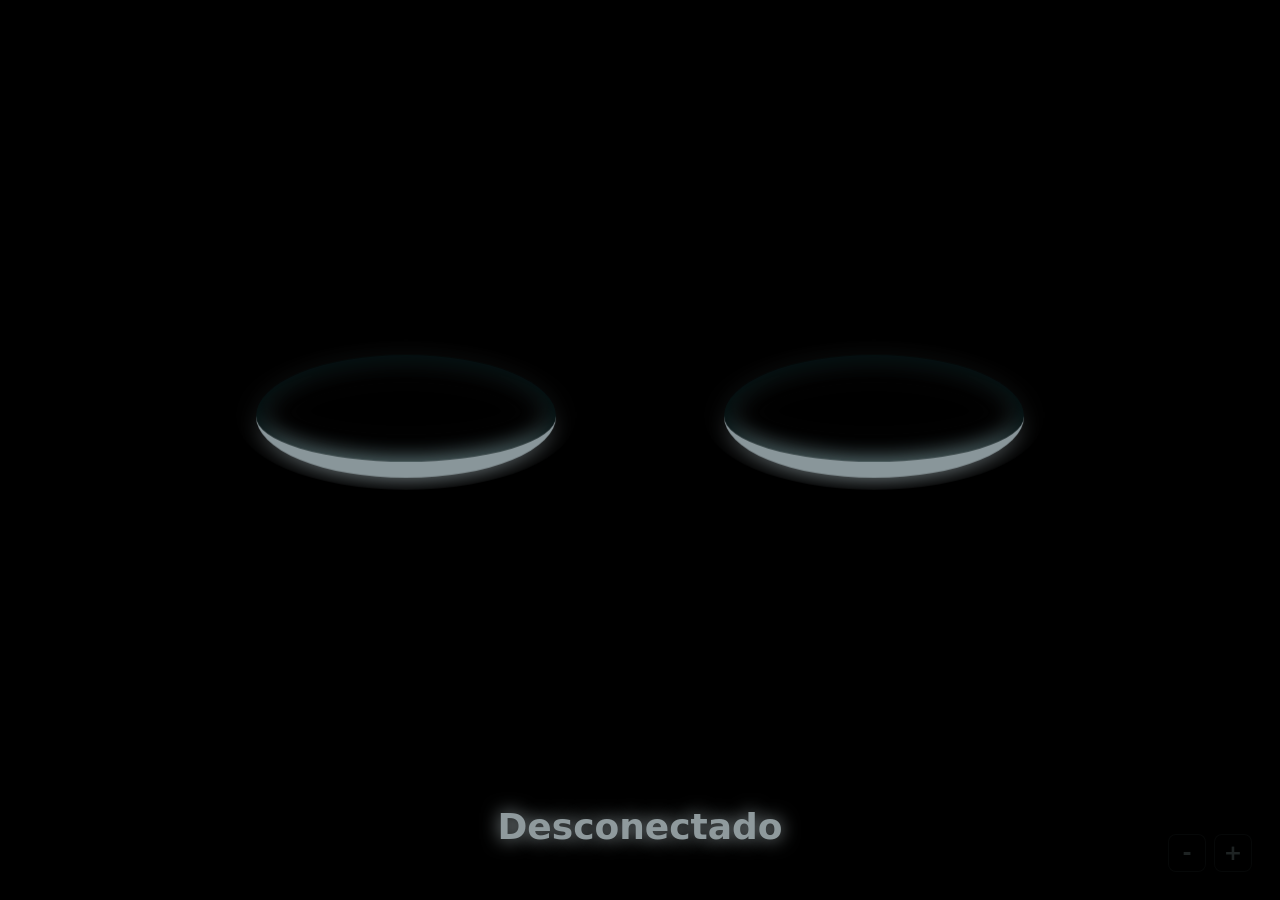
<file: frontend/index.html>
<!DOCTYPE html>
<html lang="es">
<head>
  <meta charset="UTF-8">
  <meta name="viewport" content="width=device-width, initial-scale=1.0">
  <title>Inabot Eyes</title>
  <link rel="stylesheet" href="css/style.css">
</head>
<body>
  <main class="stage" aria-label="Cara animada de Inabot">
    <section class="face" data-emotion="disconnected" aria-live="polite">
      <div class="eye eye-left" aria-hidden="true">
        <div class="eye-glow"></div>
        <div class="spark spark-a"></div>
        <div class="spark spark-b"></div>
      </div>

      <div class="eye eye-right" aria-hidden="true">
        <div class="eye-glow"></div>
        <div class="spark spark-a"></div>
        <div class="spark spark-b"></div>
      </div>

      <div class="emotion-mark" aria-hidden="true"></div>
      <div class="sleep-z" aria-hidden="true">
        <span>Z</span>
        <span>z</span>
        <span>Z</span>
        <span>z</span>
      </div>
      <div class="thinking-cloud" aria-hidden="true">
        <span>?</span>
        <span>?</span>
        <span>?</span>
        <span>?</span>
      </div>
      <div class="talk-wave" aria-hidden="true">
        <span></span>
        <span></span>
        <span></span>
        <span></span>
        <span></span>
        <span></span>
        <span></span>
        <span></span>
        <span></span>
      </div>
    </section>

    <aside class="support-box" aria-label="Mensaje de apoyo">
      <output class="support-text has-text" data-support-text data-emotion="disconnected">Desconectado</output>
      <button class="wake-button" type="button" data-wake-button>Despertar</button>
      <div class="volume-controls" data-volume-controls aria-label="Volumen del equipo">
        <button class="volume-button" type="button" data-volume-down aria-label="Bajar volumen">-</button>
        <button class="volume-button" type="button" data-volume-up aria-label="Subir volumen">+</button>
      </div>
    </aside>
  </main>

  <script src="js/eyes.js"></script>
</body>
</html>
</file>
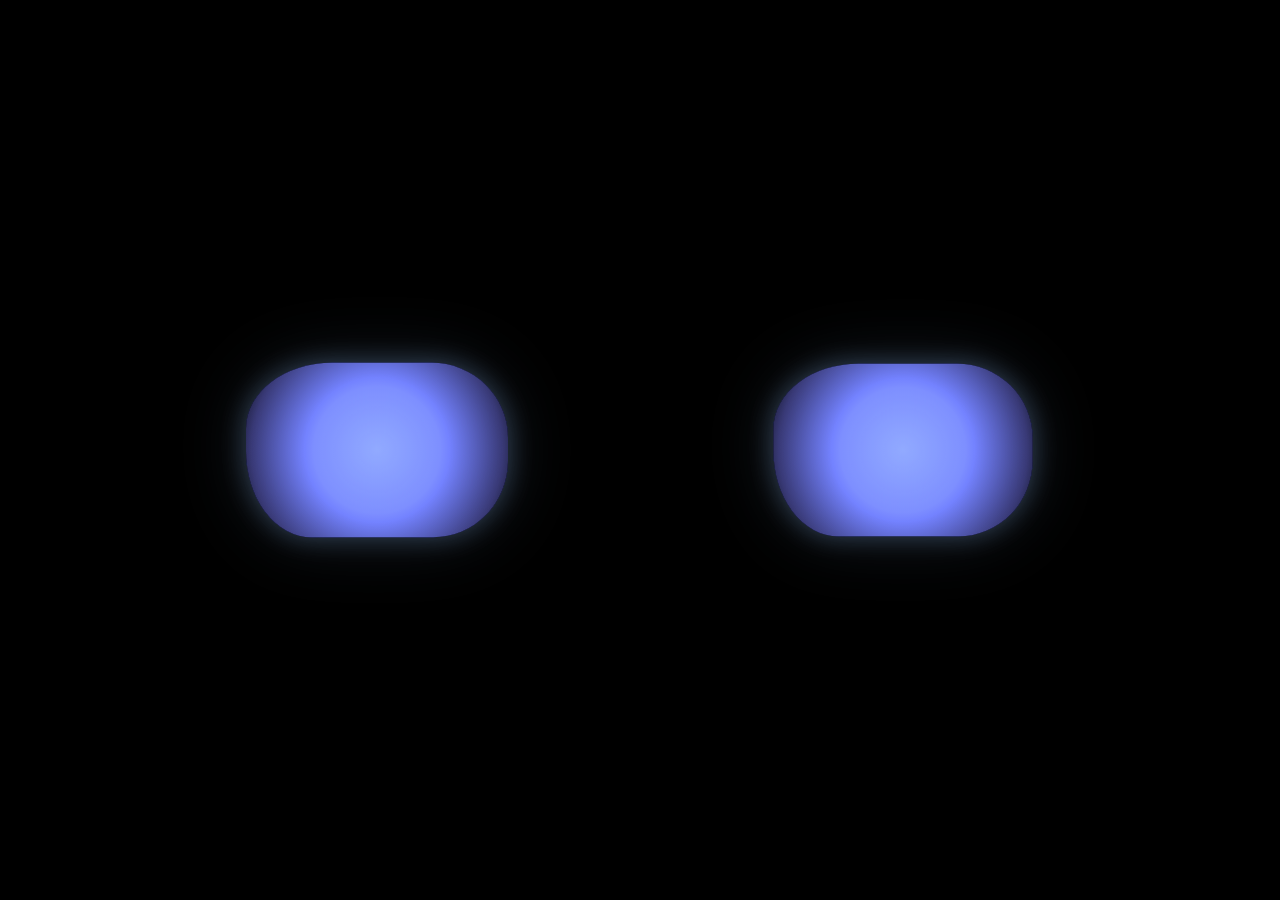
<file: chatbot_ws/web/index.html>
<!DOCTYPE html>
<html lang="es">
<head>
  <meta charset="UTF-8">
  <title>Inabot Eyes</title>
  <link rel="stylesheet" href="css/style.css">
</head>
<body>
<div class="face">
  <div class="eye"></div>
  <div class="eye"></div>
</div>

  <script src="js/eyes.js"></script>
</body>
</html>
</file>
<file: frontend/css/style.css>
:root {
  color-scheme: dark;
  --screen: #020707;
  --cyan: #20f0ef;
  --cyan-soft: #63fff8;
  --blue: #35a8ff;
  --violet: #9b83ff;
  --green: #5bffb4;
  --amber: #ffd66b;
  --pink: #ff77b9;
  --gray: #8f9a9d;
  --eye-x: 0px;
  --eye-y: 0px;
  --iris-x: 0px;
  --iris-y: 0px;
  --look-intent: 0;
  --tilt: 0deg;
}

* {
  box-sizing: border-box;
}

html,
body {
  min-height: 100%;
}

body {
  margin: 0;
  overflow-x: hidden;
  background: #000;
  color: #d9fffd;
  font-family: Inter, ui-sans-serif, system-ui, -apple-system, BlinkMacSystemFont, "Segoe UI", sans-serif;
}

.stage {
  width: 100vw;
  height: 100vh;
  min-height: 420px;
  display: grid;
  grid-template-rows: 1fr auto;
  align-items: center;
  justify-items: center;
  padding: clamp(20px, 5vh, 48px) clamp(14px, 4vw, 40px);
  gap: 12px;
}

.face {
  --eye-width: clamp(130px, 27vw, 340px);
  --eye-height: clamp(86px, 20vw, 238px);
  --eye-radius-x: 34%;
  --eye-radius-y: 40%;
  --eye-gap: clamp(28px, 9vw, 130px);
  --glow-color: var(--cyan);
  --core-color: var(--cyan-soft);
  --edge-color: #08aeb5;
  --mark-opacity: 0;
  --mark-content: "";
  --mark-x: 0px;
  --mark-y: -150px;

  position: relative;
  width: min(900px, 96vw);
  min-height: clamp(220px, 45vh, 420px);
  display: flex;
  align-items: center;
  justify-content: center;
  gap: var(--eye-gap);
  filter: none;
  transition:
    gap 520ms cubic-bezier(0.2, 0.9, 0.2, 1),
    filter 520ms ease;
}

.eye {
  position: relative;
  width: var(--eye-width);
  height: var(--eye-height);
  overflow: hidden;
  isolation: isolate;
  border-radius: var(--eye-radius-x) / var(--eye-radius-y);
  background:
    radial-gradient(ellipse at 50% 50%, var(--core-color) 0 58%, var(--glow-color) 78%, var(--edge-color) 100%);
  box-shadow:
    0 0 10px rgba(25, 229, 229, 0.22),
    inset 0 0 18px rgba(0, 90, 94, 0.26);
  transform: translate3d(var(--eye-x), var(--eye-y), 0) rotate(var(--tilt)) scale(var(--eye-size, 1)) scale(var(--eye-scale, 1));
  transition:
    width 620ms cubic-bezier(0.2, 1.15, 0.2, 1),
    height 620ms cubic-bezier(0.2, 1.15, 0.2, 1),
    border-radius 620ms cubic-bezier(0.2, 1.15, 0.2, 1),
    background 420ms ease,
    box-shadow 420ms ease,
    opacity 360ms ease,
    transform 260ms ease-out;
  animation: none;
}

.eye::before {
  content: "";
  position: absolute;
  inset: 0;
  border-radius: inherit;
  background: transparent;
  box-shadow: inset 0 0 26px rgba(0, 75, 80, 0.28);
  opacity: 1;
}

.eye::after {
  content: "";
  position: absolute;
  inset: 0;
  border-radius: inherit;
  box-shadow: none;
  pointer-events: none;
}

.eye-right {
  animation-delay: -0.45s;
}

.eye-glow {
  position: absolute;
  z-index: 1;
  width: 58%;
  height: 58%;
  left: 50%;
  top: 50%;
  border-radius: 42% / 48%;
  background:
    radial-gradient(circle at 42% 32%, rgba(255, 255, 255, 0.72), transparent 0 12%, rgba(255, 255, 255, 0) 18%),
    radial-gradient(circle, rgba(213, 255, 252, 0.7), rgba(96, 255, 247, 0.28) 42%, transparent 70%);
  filter: blur(8px);
  mix-blend-mode: screen;
  opacity: 0;
  transform: translate(calc(-50% + var(--iris-x)), calc(-50% + var(--iris-y)));
  transition: opacity 420ms ease, transform 520ms cubic-bezier(0.2, 0.9, 0.2, 1);
}

.spark {
  position: absolute;
  z-index: 2;
  border-radius: 999px;
  background: rgba(255, 255, 255, 0.82);
  opacity: 0;
  transform: scale(0.85);
  transition: opacity 360ms ease, transform 520ms ease;
}

.spark-a {
  width: 12%;
  height: 10%;
  top: 24%;
  left: 28%;
}

.spark-b {
  width: 7%;
  height: 6%;
  right: 25%;
  bottom: 26%;
}

.emotion-mark {
  position: absolute;
  left: 50%;
  top: 50%;
  color: var(--glow-color);
  font-size: clamp(34px, 8vw, 76px);
  font-weight: 800;
  line-height: 1;
  text-shadow: 0 0 22px currentColor;
  opacity: var(--mark-opacity);
  transform: translate(calc(-50% + var(--mark-x)), calc(-50% + var(--mark-y))) scale(0.96);
  transition:
    opacity 340ms ease,
    color 420ms ease,
    transform 620ms cubic-bezier(0.2, 1.15, 0.2, 1);
  pointer-events: none;
}

.emotion-mark::before {
  content: var(--mark-content);
}

.sleep-z {
  position: absolute;
  left: 50%;
  top: 50%;
  width: min(280px, 36vw);
  height: min(240px, 34vw);
  opacity: 0;
  transform: translate(clamp(80px, 18vw, 220px), clamp(-170px, -18vw, -90px));
  pointer-events: none;
  transition: opacity 300ms ease;
}

.sleep-z span {
  position: absolute;
  left: 0;
  bottom: 0;
  color: var(--blue);
  font-size: clamp(24px, 6vw, 58px);
  font-weight: 800;
  line-height: 1;
  text-shadow: 0 0 18px currentColor;
  opacity: 0;
  animation: float-z 3.2s ease-out infinite;
}

.sleep-z span:nth-child(2) {
  left: 34%;
  animation-delay: 0.62s;
  font-size: clamp(18px, 5vw, 44px);
}

.sleep-z span:nth-child(3) {
  left: 12%;
  animation-delay: 1.28s;
  font-size: clamp(22px, 5.5vw, 52px);
}

.sleep-z span:nth-child(4) {
  left: 52%;
  animation-delay: 1.9s;
  font-size: clamp(16px, 4.5vw, 38px);
}

.thinking-cloud {
  position: absolute;
  left: 50%;
  top: 50%;
  width: min(230px, 30vw);
  height: min(220px, 30vw);
  opacity: 0;
  transform: translate(clamp(112px, 22vw, 268px), clamp(-230px, -24vw, -132px));
  pointer-events: none;
  transition: opacity 280ms ease;
}

.thinking-cloud span {
  position: absolute;
  left: 0;
  bottom: 0;
  color: var(--violet);
  font-size: clamp(24px, 6vw, 62px);
  font-weight: 800;
  line-height: 1;
  text-shadow: 0 0 18px currentColor;
  opacity: 0;
  animation: float-question 2.8s ease-out infinite;
}

.thinking-cloud span:nth-child(2) {
  left: 30%;
  animation-delay: 0.48s;
  font-size: clamp(18px, 5vw, 46px);
}

.thinking-cloud span:nth-child(3) {
  left: 9%;
  animation-delay: 1.02s;
  font-size: clamp(20px, 5.5vw, 54px);
}

.thinking-cloud span:nth-child(4) {
  left: 48%;
  animation-delay: 1.56s;
  font-size: clamp(16px, 4.5vw, 40px);
}

.talk-wave {
  position: absolute;
  left: 50%;
  top: 50%;
  display: flex;
  align-items: center;
  justify-content: center;
  gap: clamp(4px, 0.7vw, 8px);
  opacity: 0;
  min-height: clamp(32px, 5.6vw, 58px);
  transform: translate(-50%, clamp(72px, 10vw, 104px));
  pointer-events: none;
  transition: opacity 260ms ease;
}

.talk-wave span {
  --bar-height: 28px;
  --bar-scale: 1;

  width: clamp(5px, 0.8vw, 9px);
  height: var(--bar-height);
  border-radius: 999px;
  background:
    linear-gradient(180deg, #d7fff0 0%, var(--green) 42%, #1fd081 100%);
  box-shadow:
    0 0 14px rgba(91, 255, 180, 0.78),
    0 0 34px rgba(91, 255, 180, 0.24);
  opacity: 0.72;
  transform: scaleY(var(--bar-scale));
  transform-origin: center;
  animation: sound-slot 1280ms ease-in-out infinite;
}

.talk-wave span:nth-child(1),
.talk-wave span:nth-child(9) {
  --bar-height: clamp(12px, 2.1vw, 24px);
  animation-delay: -260ms;
}

.talk-wave span:nth-child(2),
.talk-wave span:nth-child(8) {
  --bar-height: clamp(18px, 3vw, 34px);
  animation-delay: -120ms;
}

.talk-wave span:nth-child(3),
.talk-wave span:nth-child(7) {
  --bar-height: clamp(24px, 4vw, 46px);
  animation-delay: -340ms;
}

.talk-wave span:nth-child(4),
.talk-wave span:nth-child(6) {
  --bar-height: clamp(30px, 5vw, 58px);
  animation-delay: -40ms;
}

.talk-wave span:nth-child(5) {
  --bar-height: clamp(38px, 6.2vw, 70px);
  width: clamp(6px, 0.95vw, 10px);
  animation-delay: -210ms;
}

.face.is-transitioning .eye {
  --eye-scale: 0.92;
  transition-duration: 190ms;
}

.face.is-transitioning .eye-glow {
  opacity: 0;
}

.face[data-emotion="disconnected"],
.face[data-emotion="sleepy"] {
  --eye-height: clamp(76px, 13vw, 150px);
  --eye-radius-x: 50%;
  --eye-radius-y: 48%;
  --eye-gap: clamp(38px, 10vw, 132px);
  --glow-color: var(--blue);
  --core-color: #58f4ff;
  --edge-color: #277fd3;
}

.face[data-emotion="disconnected"] {
  --glow-color: #89969a;
  --core-color: #aeb8bb;
  --edge-color: #5f696d;
}

.face[data-emotion="disconnected"] .eye,
.face[data-emotion="sleepy"] .eye {
  background: transparent;
  box-shadow: none;
  animation: none;
}

.face[data-emotion="disconnected"] .eye::before,
.face[data-emotion="sleepy"] .eye::before {
  inset: 10% 6% 8%;
  border-radius: 50%;
  background: transparent;
  border-bottom: clamp(8px, 1.5vw, 16px) solid var(--glow-color);
  filter: drop-shadow(0 0 10px var(--glow-color));
  opacity: 1;
}

.face[data-emotion="disconnected"] .eye::after,
.face[data-emotion="sleepy"] .eye::after {
  box-shadow: none;
}

.face[data-emotion="disconnected"] .eye-glow,
.face[data-emotion="disconnected"] .spark,
.face[data-emotion="sleepy"] .eye-glow,
.face[data-emotion="sleepy"] .spark {
  opacity: 0;
}

.face[data-emotion="sleepy"] .sleep-z {
  opacity: 1;
}

.face[data-emotion="listening"] {
  --eye-width: clamp(148px, 28vw, 350px);
  --eye-height: clamp(94px, 16vw, 192px);
  --eye-radius-x: 24%;
  --eye-radius-y: 28%;
  --eye-gap: clamp(38px, 8vw, 118px);
  --glow-color: var(--cyan);
  --core-color: #16dfe3;
  --edge-color: #0799a4;
}

.face[data-emotion="listening"] .eye {
  animation: none;
}

.face[data-emotion="thinking"] {
  --eye-width: clamp(128px, 24vw, 300px);
  --eye-height: clamp(96px, 16vw, 184px);
  --eye-radius-x: 34%;
  --eye-radius-y: 38%;
  --eye-gap: clamp(36px, 10vw, 132px);
  --glow-color: var(--violet);
  --core-color: #a996ff;
  --edge-color: #6d5bd8;
}

.face[data-emotion="thinking"] .eye-left {
  transform: translate3d(calc(var(--eye-x) - 5px), calc(var(--eye-y) - 10px), 0) rotate(-5deg) scale(var(--eye-size, 1)) scale(var(--eye-scale, 1));
}

.face[data-emotion="thinking"] .eye-right {
  transform: translate3d(calc(var(--eye-x) + 5px), calc(var(--eye-y) + 12px), 0) rotate(5deg) scale(var(--eye-size, 1)) scale(var(--eye-scale, 1));
}

.face[data-emotion="thinking"] .thinking-cloud {
  opacity: 1;
}

.face[data-emotion="talking"] {
  --eye-width: clamp(132px, 25vw, 306px);
  --eye-height: clamp(88px, 15vw, 172px);
  --eye-radius-x: 38%;
  --eye-radius-y: 34%;
  --eye-gap: clamp(30px, 8vw, 104px);
  --glow-color: var(--green);
  --core-color: #6cf0ad;
  --edge-color: #23ad72;
}

.face[data-emotion="talking"] .eye {
  animation: none;
}

.face[data-emotion="talking"] .spark-a {
  transform: translateX(20%) scale(0.72);
}

.face[data-emotion="talking"] .talk-wave {
  opacity: 1;
}

.support-box {
  width: min(880px, 100%);
  min-height: 56px;
  display: grid;
  gap: 12px;
  place-items: center;
  padding: 0 12px;
}

.support-text {
  max-width: 100%;
  color: var(--support-color, var(--blue));
  font-size: clamp(20px, 3vw, 36px);
  font-weight: 800;
  line-height: 1.2;
  text-align: center;
  text-shadow: 0 0 18px currentColor;
  overflow-wrap: anywhere;
  opacity: 0;
  transform: translateY(6px);
  transition:
    color 420ms ease,
    opacity 260ms ease,
    transform 260ms ease;
}

.support-text.has-text {
  opacity: 1;
  transform: translateY(0);
}

.support-text[data-emotion="sleepy"] {
  --support-color: var(--blue);
}

.support-text[data-emotion="disconnected"] {
  --support-color: var(--gray);
}

.support-text[data-emotion="listening"] {
  --support-color: var(--cyan-soft);
}

.support-text[data-emotion="thinking"] {
  --support-color: var(--violet);
}

.support-text[data-emotion="talking"] {
  --support-color: var(--green);
}

.wake-button {
  min-width: 150px;
  min-height: 42px;
  display: none;
  border: 1px solid rgba(99, 255, 248, 0.28);
  border-radius: 8px;
  background: rgba(99, 255, 248, 0.1);
  color: var(--cyan-soft);
  font: inherit;
  font-size: 15px;
  font-weight: 800;
  cursor: pointer;
  box-shadow: 0 0 18px rgba(99, 255, 248, 0.12);
  transition:
    background 180ms ease,
    border-color 180ms ease,
    color 180ms ease,
    transform 180ms ease;
}

.wake-button.is-visible {
  display: inline-grid;
  place-items: center;
}

.wake-button:hover,
.wake-button:focus-visible {
  outline: 0;
  border-color: rgba(99, 255, 248, 0.52);
  background: rgba(99, 255, 248, 0.18);
  color: #fff;
  transform: translateY(-1px);
}

.volume-controls {
  position: fixed;
  right: clamp(14px, 3vw, 28px);
  bottom: clamp(14px, 3vw, 28px);
  display: flex;
  gap: 8px;
  opacity: 0.72;
  transition: opacity 180ms ease;
}

.volume-controls:hover,
.volume-controls:focus-within {
  opacity: 1;
}

.volume-controls.is-disabled {
  opacity: 0.32;
}

.volume-button {
  width: 38px;
  height: 38px;
  border: 1px solid rgba(217, 255, 253, 0.18);
  border-radius: 8px;
  background: rgba(0, 0, 0, 0.24);
  color: rgba(217, 255, 253, 0.78);
  font: inherit;
  font-size: 22px;
  font-weight: 800;
  line-height: 1;
  cursor: pointer;
  transition:
    background 180ms ease,
    border-color 180ms ease,
    color 180ms ease,
    transform 180ms ease;
}

.volume-button:disabled {
  cursor: not-allowed;
  opacity: 0.55;
}

.volume-button:hover,
.volume-button:focus-visible {
  outline: 0;
  border-color: rgba(217, 255, 253, 0.36);
  background: rgba(99, 255, 248, 0.1);
  color: #fff;
  transform: translateY(-1px);
}

.volume-button:disabled:hover {
  border-color: rgba(217, 255, 253, 0.18);
  background: rgba(0, 0, 0, 0.24);
  color: rgba(217, 255, 253, 0.78);
  transform: none;
}

@keyframes idle-breathe {
  0%, 100% {
    filter: brightness(1);
  }

  50% {
    filter: brightness(1.12);
  }
}

@keyframes sleepy-drift {
  0%, 100% {
    filter: brightness(0.78);
  }

  50% {
    filter: brightness(1.02);
  }
}

@keyframes talking-glow {
  0%, 100% {
    filter: brightness(0.98);
  }

  50% {
    filter: brightness(1.12);
  }
}

@keyframes listening-search {
  0%, 100% {
    filter: brightness(1.02);
  }

  35% {
    filter: brightness(1.16);
  }

  68% {
    filter: brightness(1.08);
  }
}

@keyframes float-z {
  0% {
    transform: translate(0, 18px) scale(0.72);
    opacity: 0;
  }

  18% {
    opacity: 1;
  }

  72% {
    opacity: 0.82;
  }

  100% {
    transform: translate(46px, -150px) scale(1.22);
    opacity: 0;
  }
}

@keyframes float-question {
  0% {
    transform: translate(0, 12px) rotate(-6deg) scale(0.72);
    opacity: 0;
  }

  18% {
    opacity: 1;
  }

  64% {
    opacity: 0.78;
  }

  100% {
    transform: translate(34px, -130px) rotate(9deg) scale(1.16);
    opacity: 0;
  }
}

@keyframes sound-slot {
  0%, 100% {
    opacity: 0.58;
    transform: scaleY(0.58);
  }

  50% {
    opacity: 1;
    transform: scaleY(1.12);
  }
}

@media (max-width: 560px) {
  .stage {
    min-height: 360px;
  }

  .face {
    width: 100%;
    min-height: 270px;
  }

  .support-box {
    min-height: 48px;
  }
}
</file>
<file: chatbot_ws/web/css/style.css>
body {
  margin: 0;
  background: black;
  overflow: hidden;
}

.face {
  width: 100vw;
  height: 100vh;
  display: flex;
  justify-content: space-evenly;
  align-items: center;
}

/* 👁️ OJO */
.eye {
  width: 300px;
  height: 200px;

  border-radius: 80px;

  --x: 50%;
  --y: 50%;

  background: radial-gradient(
    circle at var(--x) var(--y),
    #1fd6e0 0%,
    #19b6c2 40%,
    #0a4a55 80%,
    #000 100%
  );

  position: relative;

  box-shadow:
    0 0 30px rgba(0,255,255,0.3),
    0 0 80px rgba(0,255,255,0.15);

  overflow: hidden;

  transition: filter 0.2s ease, box-shadow 0.2s ease;
}
</file>
